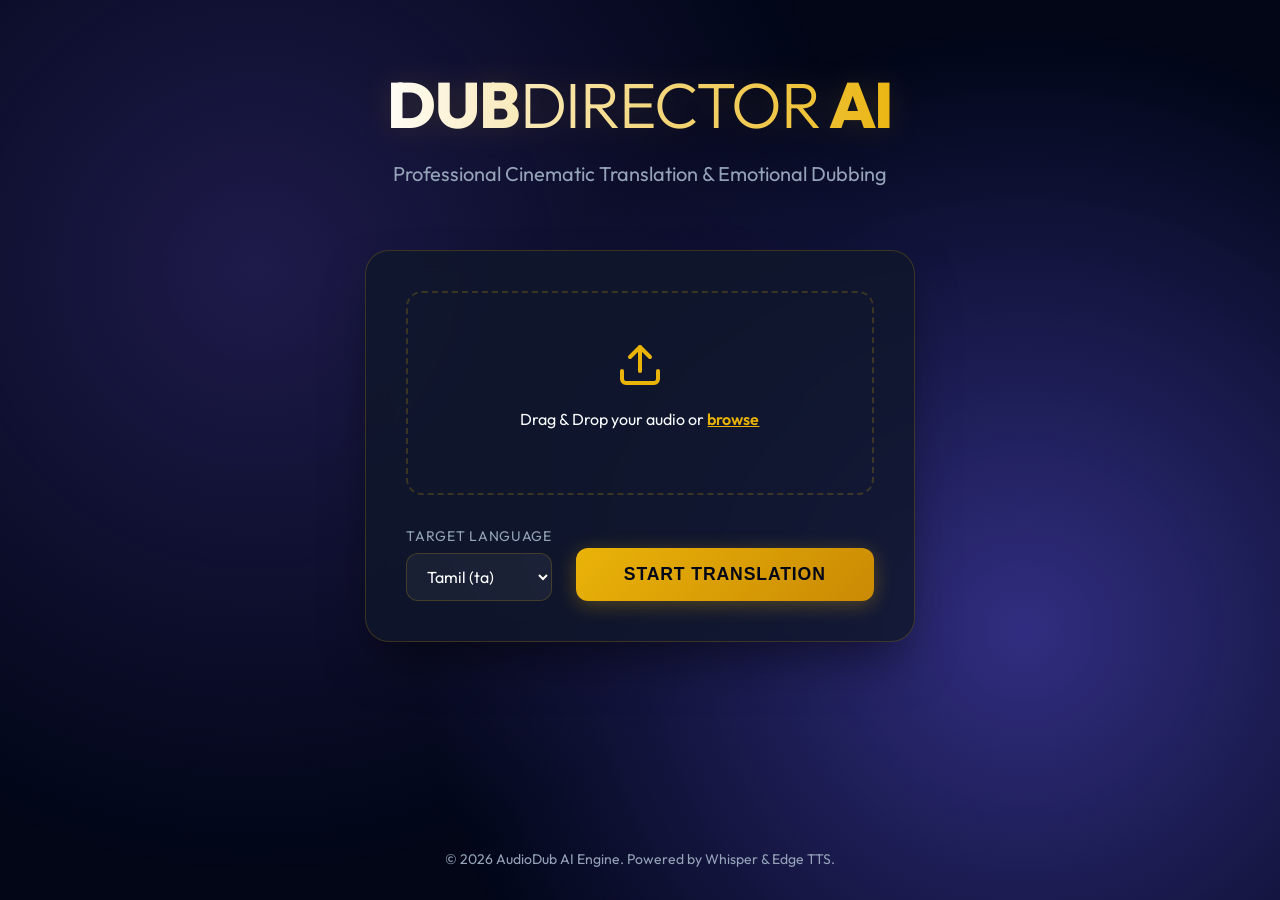
<file: dubbing_engine/index.html>
<!DOCTYPE html>
<html lang="en">
<head>
    <meta charset="UTF-8">
    <meta name="viewport" content="width=device-width, initial-scale=1.0">
    <title>AI Audio Translator & Dubbing</title>
    <link rel="stylesheet" href="style.css">
    <link rel="preconnect" href="https://fonts.googleapis.com">
    <link rel="preconnect" href="https://fonts.gstatic.com" crossorigin>
    <link href="https://fonts.googleapis.com/css2?family=Outfit:wght@300;400;600&family=Playfair+Display:ital,wght@0,700;1,700&display=swap" rel="stylesheet">
</head>
<body>
    <div class="glass-background"></div>
    
    <main class="container">
        <header class="hero">
            <h1 class="glow-text">DUB<span>DIRECTOR</span> AI</h1>
            <p class="subtitle">Professional Cinematic Translation & Emotional Dubbing</p>
        </header>

        <section class="upload-section glass-card">
            <div class="drop-zone" id="dropZone">
                <div class="icon-box">
                    <svg xmlns="http://www.w3.org/2000/svg" width="48" height="48" viewBox="0 0 24 24" fill="none" stroke="currentColor" stroke-width="2" stroke-linecap="round" stroke-linejoin="round"><path d="M21 15v4a2 2 0 0 1-2 2H5a2 2 0 0 1-2-2v-4"/><polyline points="17 8 12 3 7 8"/><line x1="12" y1="3" x2="12" y2="15"/></svg>
                </div>
                <p>Drag & Drop your audio or <span class="browse-btn">browse</span></p>
                <input type="file" id="fileInput" accept="audio/*" hidden>
                <p class="file-name" id="fileName"></p>
            </div>

            <div class="controls">
                <div class="input-group">
                    <label>Target Language</label>
                    <select id="languageSelect">
                        <option value="ta">Tamil (ta)</option>
                        <option value="te">Telugu (te)</option>
                        <option value="hi">Hindi (hi)</option>
                        <option value="en">English (en)</option>
                    </select>
                </div>
                <button id="processBtn" class="primary-btn">Start Translation</button>
            </div>

            <div class="progress-container hidden" id="progressContainer">
                <div class="progress-bar">
                    <div class="progress-fill" id="progressFill"></div>
                </div>
                <p id="statusText">Processing audio segments...</p>
            </div>
        </section>

        <section class="result-section glass-card hidden" id="resultSection">
            <h2>Processing Complete</h2>
            <div class="audio-player-box">
                <audio id="audioResult" controls></audio>
            </div>
            <div class="action-btns">
                <a id="downloadAudio" class="secondary-btn" download>Export Final Dub</a>
            </div>
            
            <!-- LYRICS EDITOR SECTION -->
            <div class="lyrics-editor-section">
                <h3>📝 Edit Lyrics & Voice Settings</h3>
                <div class="lyrics-controls-bar">
                    <button class="tab-btn active" onclick="switchTab('overview')">Overview</button>
                    <button class="tab-btn" onclick="switchTab('editor')">Edit Segments</button>
                </div>
                
                <!-- Overview Tab -->
                <div class="tab-content active" id="overview-tab">
                    <div class="segments-info">
                        <h4>Segments Analysis</h4>
                        <div class="table-wrapper">
                            <table id="segmentsTable">
                                <thead>
                                    <tr>
                                        <th>#</th>
                                        <th>Time</th>
                                        <th>Duration</th>
                                        <th>Emotion</th>
                                        <th>Gender</th>
                                        <th>Age</th>
                                    </tr>
                                </thead>
                                <tbody></tbody>
                            </table>
                        </div>
                    </div>
                </div>
                
                <!-- Editor Tab -->
                <div class="tab-content" id="editor-tab">
                    <div class="editor-container">
                        <div id="segmentsList" class="segments-list">
                            <!-- Segment editors will be populated here -->
                        </div>
                        <div class="editor-actions">
                            <button class="rebuild-btn" onclick="rebuildAudio()">🔄 Rebuild Final Audio</button>
                        </div>
                    </div>
                </div>
            </div>
        </section>
    </main>

    <footer class="footer">
        <p>&copy; 2026 AudioDub AI Engine. Powered by Whisper & Edge TTS.</p>
    </footer>

    <script src="script.js"></script>
</body>
</html>
</file>
<file: dubbing_engine/style.css>
:root {
    --primary: #eab308; /* Cinematic Gold */
    --secondary: #a855f7; /* Visual Purple */
    --bg-dark: #020617; /* Deepest Navy */
    --card-bg: rgba(15, 23, 42, 0.8);
    --text-main: #f8fafc;
    --text-dim: #94a3b8;
    --glass-border: rgba(234, 179, 8, 0.2);
    --accent-glow: rgba(234, 179, 8, 0.15);
}

* {
    margin: 0;
    padding: 0;
    box-sizing: border-box;
}

body {
    font-family: 'Outfit', sans-serif;
    background-color: var(--bg-dark);
    color: var(--text-main);
    min-height: 100vh;
    overflow-x: hidden;
    display: flex;
    flex-direction: column;
}

.glass-background {
    position: fixed;
    top: 0;
    left: 0;
    width: 100%;
    height: 100%;
    background: radial-gradient(circle at 20% 30%, #1e1b4b 0%, transparent 50%),
                radial-gradient(circle at 80% 70%, #312e81 0%, transparent 50%);
    z-index: -1;
}

.container {
    max-width: 900px;
    margin: 0 auto;
    padding: 4rem 2rem;
    flex: 1;
}

/* Hero Section */
.hero {
    text-align: center;
    margin-bottom: 4rem;
}

.glow-text {
    font-family: 'Outfit', sans-serif;
    font-size: 4rem;
    font-weight: 800;
    letter-spacing: -0.02em;
    margin-bottom: 1rem;
    background: linear-gradient(to right, #fff, var(--primary));
    -webkit-background-clip: text;
    background-clip: text;
    -webkit-text-fill-color: transparent;
    filter: drop-shadow(0 0 15px var(--accent-glow));
}

.glow-text span {
    font-weight: 300;
}

.subtitle {
    font-size: 1.25rem;
    color: var(--text-dim);
}

/* Glass Cards */
.glass-card {
    background: var(--card-bg);
    backdrop-filter: blur(12px);
    -webkit-backdrop-filter: blur(12px);
    border: 1px solid var(--glass-border);
    border-radius: 24px;
    padding: 2.5rem;
    margin-bottom: 2rem;
    box-shadow: 0 25px 50px -12px rgba(0, 0, 0, 0.5);
    transition: transform 0.3s ease, box-shadow 0.3s ease;
}

.glass-card:hover {
    box-shadow: 0 0 20px rgba(0, 242, 254, 0.1);
}

/* Upload Section */
.drop-zone {
    border: 2px dashed var(--glass-border);
    border-radius: 16px;
    padding: 3rem;
    text-align: center;
    cursor: pointer;
    transition: all 0.3s ease;
    margin-bottom: 2rem;
}

.drop-zone:hover {
    border-color: var(--primary);
    background: rgba(255, 255, 255, 0.02);
}

.icon-box {
    margin-bottom: 1rem;
    color: var(--primary);
}

.browse-btn {
    color: var(--primary);
    text-decoration: underline;
    font-weight: 600;
}

.file-name {
    margin-top: 1rem;
    color: var(--primary);
    font-weight: 600;
}

/* Controls */
.controls {
    display: flex;
    gap: 1.5rem;
    align-items: flex-end;
}

.input-group {
    flex: 1;
    display: flex;
    flex-direction: column;
    gap: 0.5rem;
}

label {
    font-size: 0.875rem;
    color: var(--text-dim);
    text-transform: uppercase;
    letter-spacing: 0.05em;
}

select {
    background: rgba(255, 255, 255, 0.05);
    border: 1px solid var(--glass-border);
    border-radius: 12px;
    padding: 0.75rem 1rem;
    color: white;
    font-family: inherit;
    font-size: 1rem;
    outline: none;
    cursor: pointer;
}

.primary-btn {
    background: linear-gradient(135deg, var(--primary), #ca8a04);
    color: #020617;
    border: none;
    padding: 1rem 3rem;
    border-radius: 12px;
    font-weight: 800;
    font-size: 1.1rem;
    text-transform: uppercase;
    letter-spacing: 0.05em;
    cursor: pointer;
    transition: all 0.3s cubic-bezier(0.4, 0, 0.2, 1);
    box-shadow: 0 4px 20px rgba(234, 179, 8, 0.3);
}

.primary-btn:hover:not(:disabled) {
    transform: translateY(-2px);
    box-shadow: 0 8px 25px rgba(79, 172, 254, 0.6);
}

.primary-btn:disabled {
    opacity: 0.5;
    cursor: not-allowed;
}

/* Progress */
.progress-container {
    margin-top: 2rem;
}

.progress-bar {
    height: 6px;
    background: rgba(255, 255, 255, 0.1);
    border-radius: 3px;
    overflow: hidden;
    margin-bottom: 0.75rem;
}

.progress-fill {
    height: 100%;
    width: 0%;
    background: linear-gradient(to right, var(--secondary), var(--primary));
    transition: width 0.3s ease;
}

#statusText {
    text-align: center;
    font-size: 0.875rem;
    color: var(--text-dim);
}

/* Results */
.hidden { display: none; }

.audio-player-box {
    margin: 2rem 0;
    background: rgba(0,0,0,0.2);
    padding: 1.5rem;
    border-radius: 16px;
}

audio {
    width: 100%;
}

.action-btns {
    display: flex;
    gap: 1rem;
    margin-bottom: 3rem;
}

.secondary-btn {
    flex: 1;
    text-align: center;
    padding: 0.75rem;
    border: 1px solid var(--primary);
    color: var(--primary);
    border-radius: 12px;
    text-decoration: none;
    font-weight: 600;
    transition: all 0.3s ease;
}

.secondary-btn:hover {
    background: var(--primary);
    color: #0f172a;
}

/* Table */
.table-wrapper {
    margin-top: 1.5rem;
    overflow-x: auto;
}

table {
    width: 100%;
    border-collapse: collapse;
    font-size: 0.9rem;
}

th {
    text-align: left;
    padding: 1rem;
    border-bottom: 1px solid var(--glass-border);
    color: var(--text-dim);
}

td {
    padding: 1rem;
    border-bottom: 1px solid rgba(255,255,255,0.02);
}

.voice-tag {
    padding: 4px 10px;
    border-radius: 20px;
    font-size: 0.75rem;
    font-weight: 600;
    text-transform: uppercase;
}

.voice-tag.cloned {
    background: rgba(0, 242, 254, 0.1);
    color: var(--primary);
    border: 1px solid var(--primary);
}

.voice-tag.neural {
    background: rgba(255, 255, 255, 0.05);
    color: var(--text-dim);
    border: 1px solid var(--glass-border);
}

tr:hover td {
    background: rgba(255,255,255,0.01);
}

/* Footer */
.footer {
    text-align: center;
    padding: 2rem;
    color: var(--text-dim);
    font-size: 0.875rem;
}

/* LYRICS EDITOR STYLES */
.lyrics-editor-section {
    margin-top: 3rem;
    border-top: 2px solid var(--glass-border);
    padding-top: 2rem;
}

.lyrics-editor-section h3 {
    margin-bottom: 1.5rem;
    font-size: 1.3rem;
    color: var(--primary);
}

.lyrics-controls-bar {
    display: flex;
    gap: 1rem;
    margin-bottom: 2rem;
    border-bottom: 2px solid var(--glass-border);
}

.tab-btn {
    padding: 0.75rem 1.5rem;
    background: transparent;
    border: none;
    border-bottom: 3px solid transparent;
    color: var(--text-dim);
    cursor: pointer;
    font-weight: 600;
    transition: all 0.3s ease;
    font-size: 0.95rem;
}

.tab-btn:hover {
    color: var(--primary);
}

.tab-btn.active {
    color: var(--primary);
    border-bottom-color: var(--primary);
}

.tab-content {
    display: none;
    animation: fadeIn 0.3s ease;
}

.tab-content.active {
    display: block;
}

@keyframes fadeIn {
    from { opacity: 0; transform: translateY(10px); }
    to { opacity: 1; transform: translateY(0); }
}

.segments-list {
    max-height: 600px;
    overflow-y: auto;
    display: flex;
    flex-direction: column;
    gap: 1rem;
}

.segment-editor {
    background: rgba(255,255,255,0.05);
    border: 1px solid var(--glass-border);
    border-radius: 0.75rem;
    padding: 1rem;
    transition: all 0.3s ease;
}

.segment-editor:hover {
    background: rgba(255,255,255,0.08);
    border-color: var(--primary);
}

.segment-editor-header {
    display: flex;
    justify-content: space-between;
    align-items: center;
    margin-bottom: 1rem;
    font-weight: 600;
    font-size: 0.95rem;
}

.segment-time {
    background: rgba(102, 126, 234, 0.2);
    color: var(--primary);
    padding: 0.3rem 0.8rem;
    border-radius: 0.3rem;
    font-size: 0.85rem;
}

.segment-id {
    background: rgba(118, 75, 162, 0.2);
    color: #b694e3;
    padding: 0.3rem 0.8rem;
    border-radius: 0.3rem;
    font-size: 0.85rem;
}

.lyrics-pair {
    display: grid;
    grid-template-columns: 1fr 1fr;
    gap: 1rem;
    margin-bottom: 1rem;
}

.lyrics-field {
    display: flex;
    flex-direction: column;
}

.lyrics-label {
    font-size: 0.85rem;
    color: var(--text-dim);
    margin-bottom: 0.5rem;
    font-weight: 600;
}

.lyrics-input, .voice-select {
    padding: 0.75rem;
    background: rgba(255,255,255,0.05);
    border: 1px solid var(--glass-border);
    border-radius: 0.5rem;
    color: var(--text-primary);
    font-family: inherit;
    font-size: 0.9rem;
    resize: vertical;
    min-height: 60px;
    transition: all 0.3s ease;
}

.lyrics-input {
    resize: vertical;
}

.lyrics-input:focus, .voice-select:focus {
    outline: none;
    border-color: var(--primary);
    background: rgba(102, 126, 234, 0.1);
    box-shadow: 0 0 10px rgba(102, 126, 234, 0.2);
}

.voice-controls {
    display: grid;
    grid-template-columns: 1fr 1fr 1fr;
    gap: 1rem;
    margin-bottom: 1rem;
}

.control-group {
    display: flex;
    flex-direction: column;
}

.segment-buttons {
    display: flex;
    gap: 0.75rem;
    margin-top: 1rem;
}

.seg-btn {
    padding: 0.6rem 1rem;
    border: none;
    border-radius: 0.5rem;
    cursor: pointer;
    font-weight: 600;
    font-size: 0.85rem;
    transition: all 0.3s ease;
    flex: 1;
}

.save-btn {
    background: rgba(40, 167, 69, 0.2);
    color: #4ade80;
    border: 1px solid rgba(40, 167, 69, 0.3);
}

.save-btn:hover {
    background: rgba(40, 167, 69, 0.3);
    box-shadow: 0 5px 15px rgba(40, 167, 69, 0.2);
}

.regen-btn {
    background: rgba(102, 126, 234, 0.2);
    color: #93c5fd;
    border: 1px solid rgba(102, 126, 234, 0.3);
}

.regen-btn:hover {
    background: rgba(102, 126, 234, 0.3);
    box-shadow: 0 5px 15px rgba(102, 126, 234, 0.2);
}

.editor-actions {
    margin-top: 2rem;
    display: flex;
    gap: 1rem;
}

.rebuild-btn {
    flex: 1;
    padding: 1rem;
    background: linear-gradient(135deg, #667eea 0%, #764ba2 100%);
    color: white;
    border: none;
    border-radius: 0.75rem;
    font-weight: 700;
    font-size: 1rem;
    cursor: pointer;
    transition: all 0.3s ease;
}

.rebuild-btn:hover {
    transform: translateY(-2px);
    box-shadow: 0 10px 25px rgba(102, 126, 234, 0.3);
}

.status-message {
    padding: 1rem;
    border-radius: 0.5rem;
    margin-top: 1rem;
    display: none;
    animation: slideIn 0.3s ease;
}

.status-message.show {
    display: block;
}

.status-message.success {
    background: rgba(40, 167, 69, 0.2);
    color: #4ade80;
    border: 1px solid rgba(40, 167, 69, 0.3);
}

.status-message.error {
    background: rgba(220, 38, 38, 0.2);
    color: #f87171;
    border: 1px solid rgba(220, 38, 38, 0.3);
}

@keyframes slideIn {
    from { opacity: 0; transform: translateY(-10px); }
    to { opacity: 1; transform: translateY(0); }
}

@media (max-width: 768px) {
    .controls { flex-direction: column; align-items: stretch; }
    .glow-text { font-size: 2.5rem; }
    .lyrics-pair { grid-template-columns: 1fr; }
    .voice-controls { grid-template-columns: 1fr; }
    .segment-buttons { flex-direction: column; }
}
</file>
